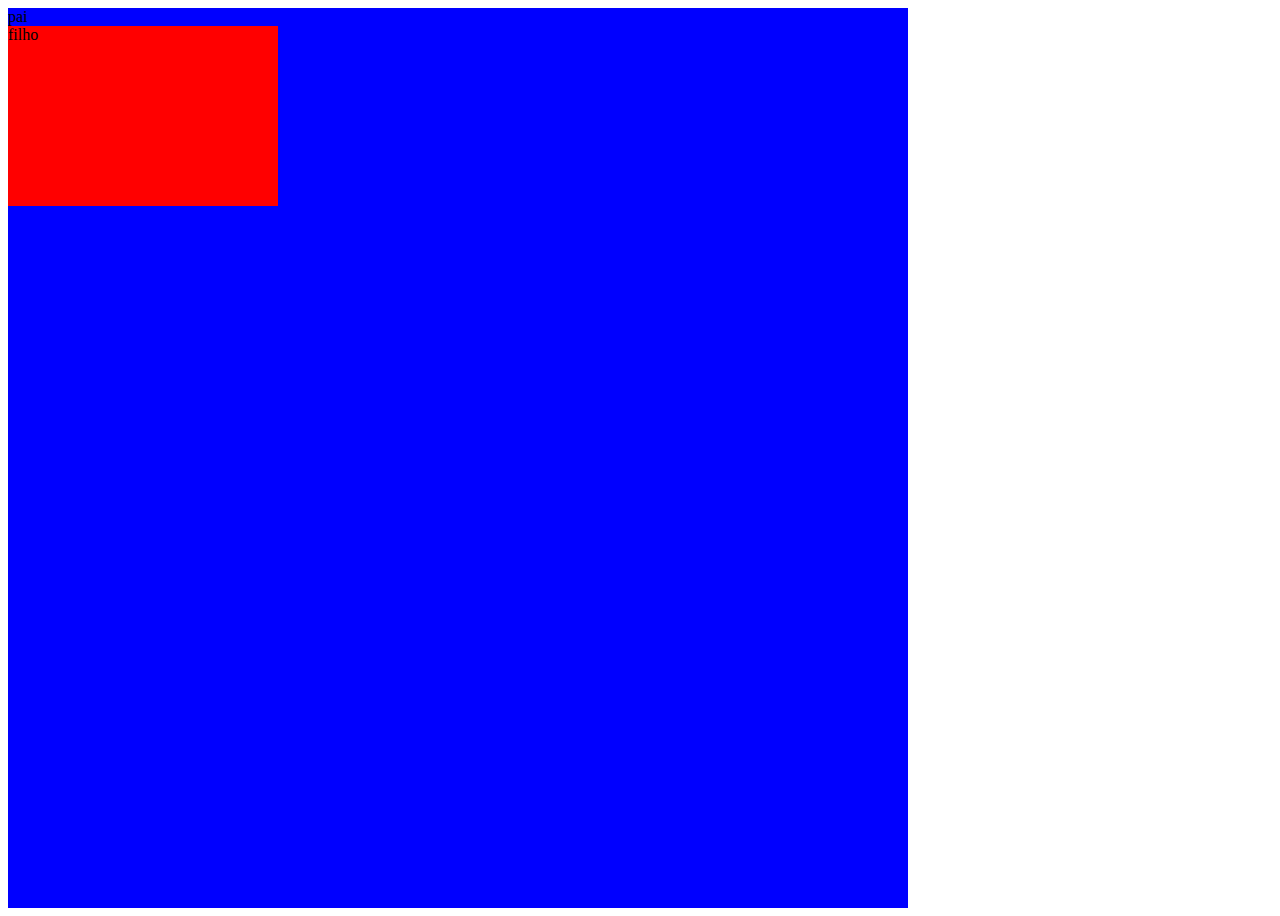
<file: 1 Unidade de medida/index.html>
<!DOCTYPE html>
<html lang="br-pt">
<head>
    <meta charset="UTF-8">
    <meta http-equiv="X-UA-Compatible" content="IE=edge">
    <meta name="viewport" content="width=device-width, initial-scale=1.0">
    <link  href="./style.css" rel="stylesheet">
    <title>Css</title>
</head>
<body class="vo">
    <div class="pai"> 
        pai
        <div class="filho">filho</div>
    </div>
    
</body>
</html>
</file>
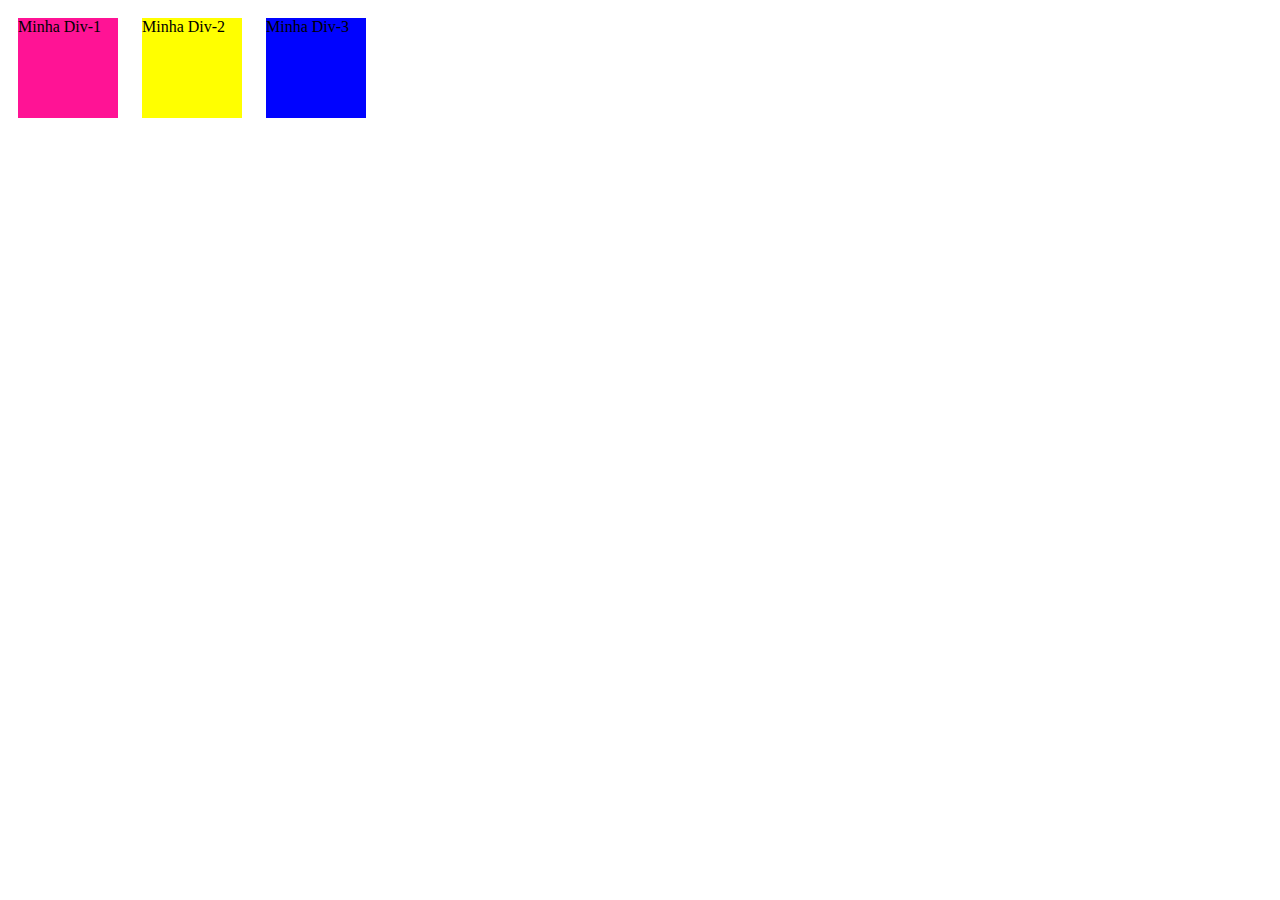
<file: Display/index.html>
<!DOCTYPE html>
<html lang="pr-br">
<head>
    <meta charset="UTF-8">
    <meta http-equiv="X-UA-Compatible" content="IE=edge">
    <meta name="viewport" content="width=device-width, initial-scale=1.0">
    <link href="./styles.css" rel="stylesheet">
    <title>CSS</title>
</head>
<body>
    <div class="box">
        Minha Div-1
    </div>
    <div class="box box-2">
        Minha Div-2
    </div>
    <div class="box box-3">
        Minha Div-3
    </div>

    
</body>
</html>
</file>
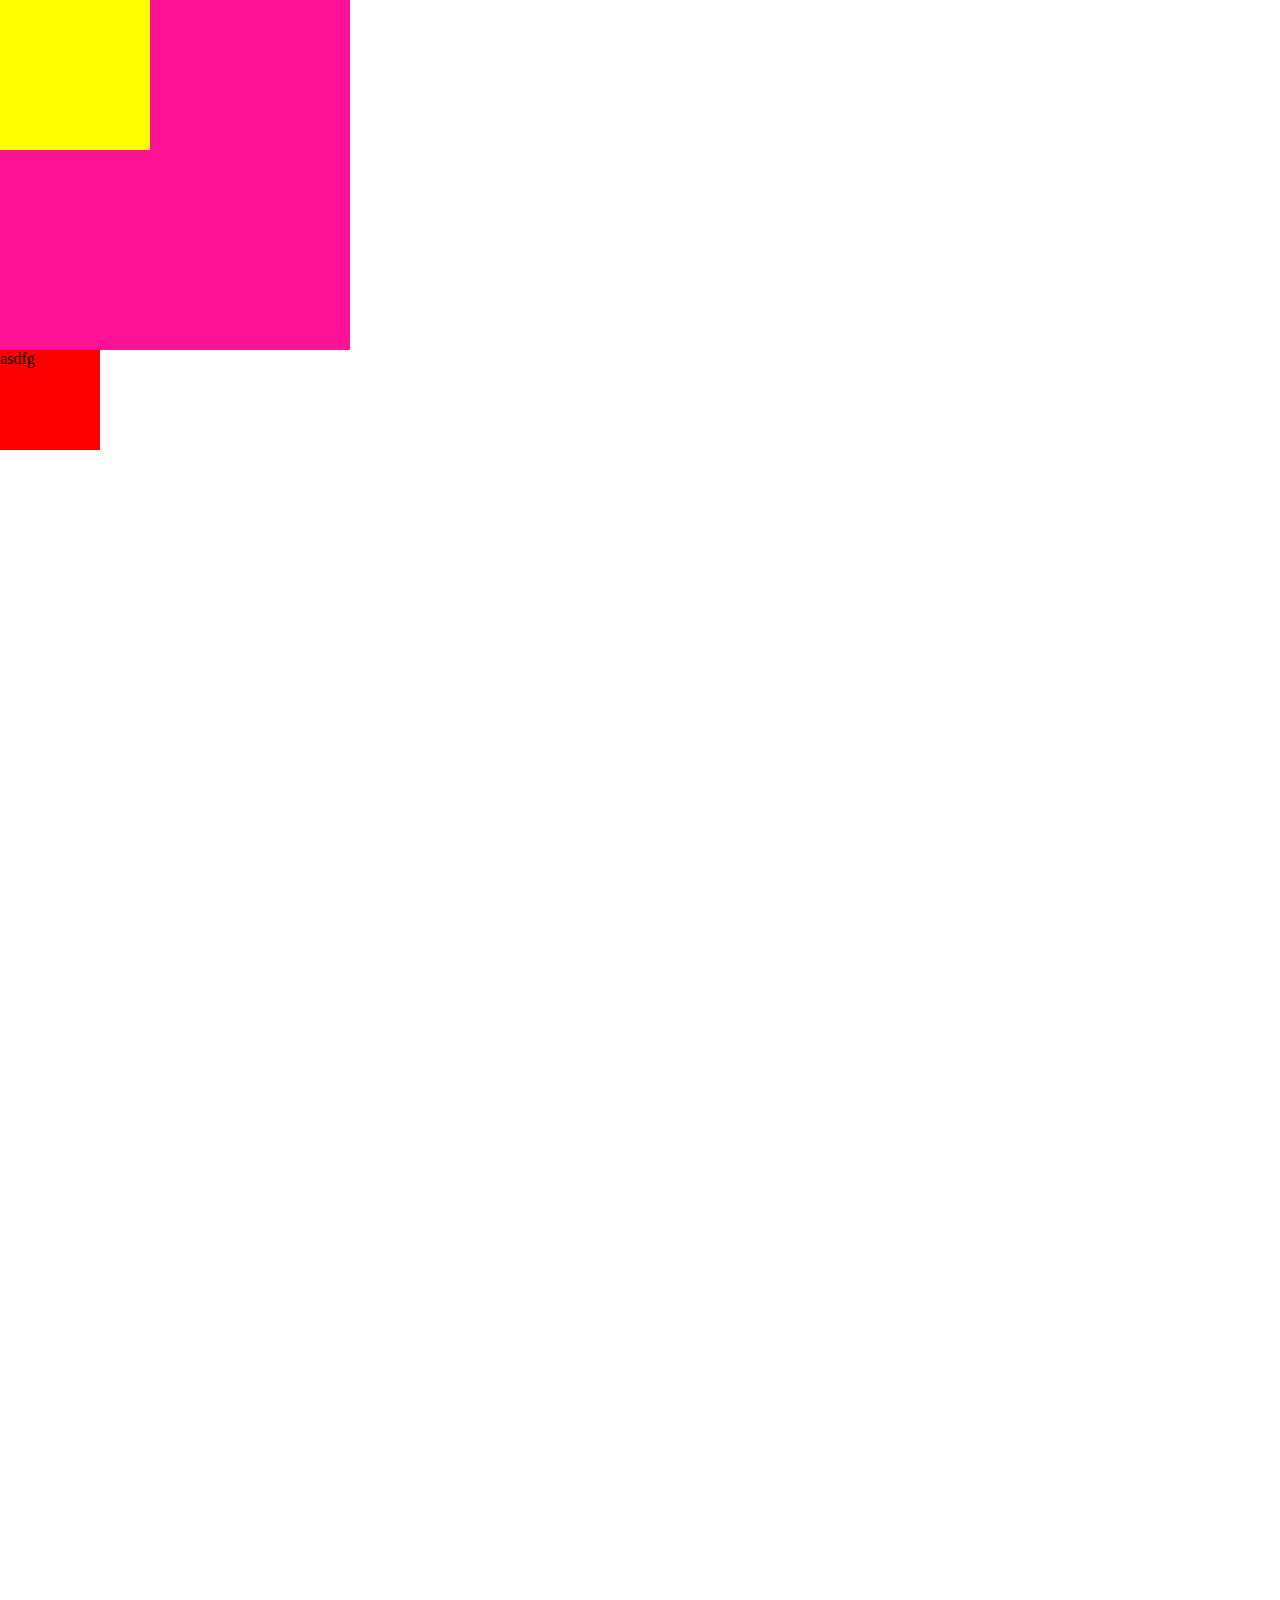
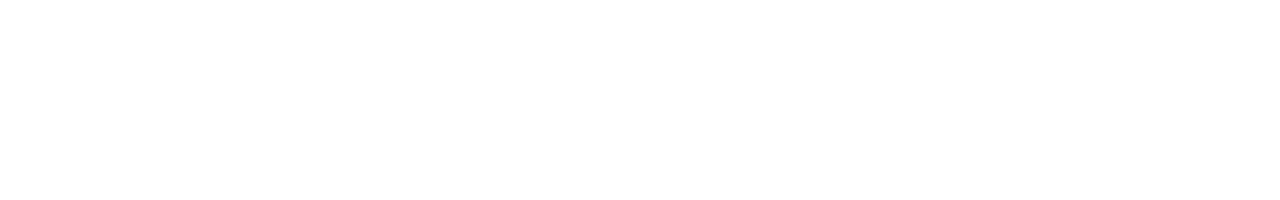
<file: Position/index.html>
<!DOCTYPE html>
<html lang="pr-br">
<head>
    <meta charset="UTF-8">
    <meta http-equiv="X-UA-Compatible" content="IE=edge">
    <meta name="viewport" content="width=device-width, initial-scale=1.0">
    <link href="./styles.css" rel="stylesheet">
    <title>Document</title>
</head>
<body>
        <div class="div-dad">
            <div class="div-son"> </div>
        </div>  
        <div class="tananana">
            asdfg
        </div>  
    
</body>
</html>
</file>
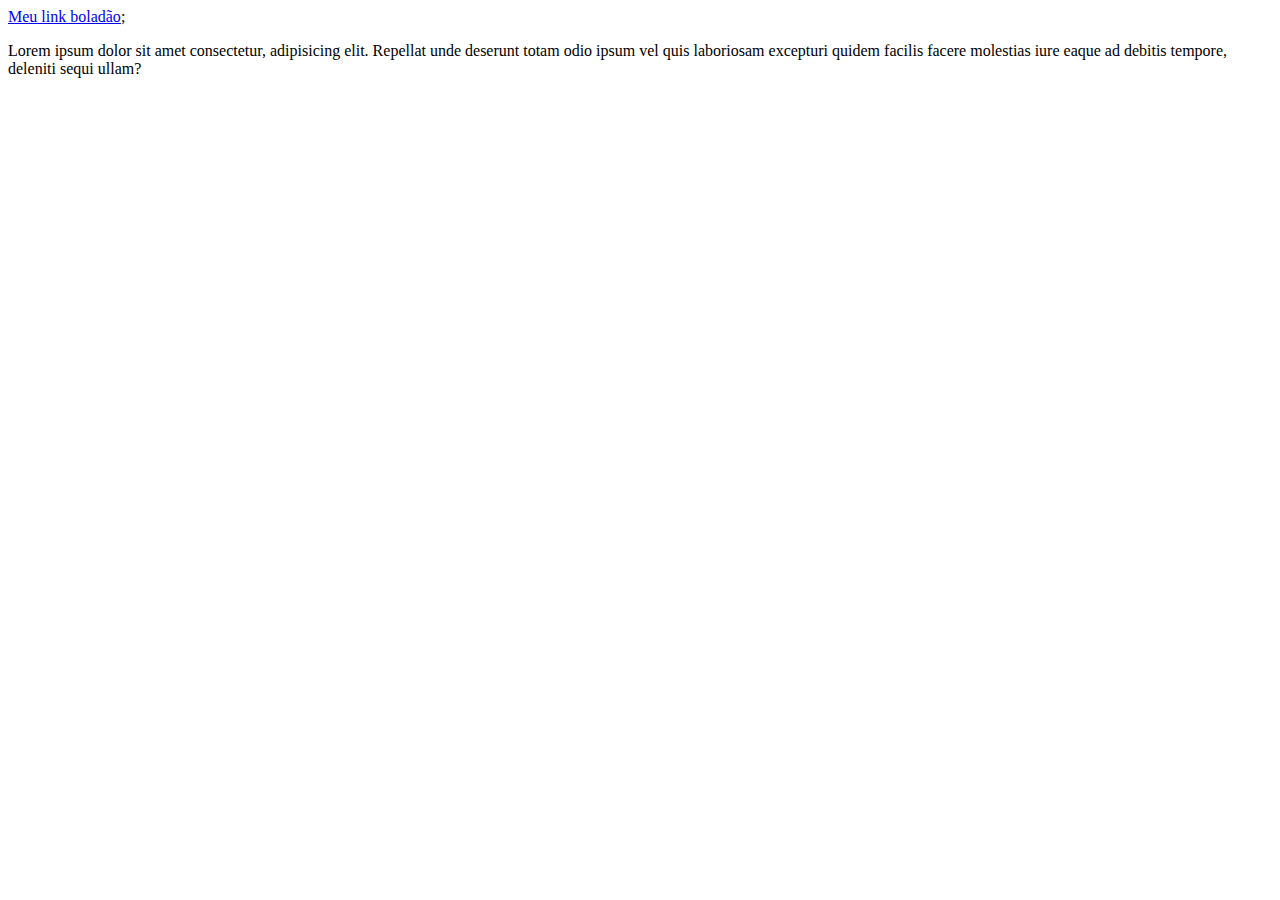
<file: Pseudo classes 1/index.html>
<!DOCTYPE html>
<html lang="pr-br">
<head>
    <meta charset="UTF-8">
    <meta http-equiv="X-UA-Compatible" content="IE=edge">
    <meta name="viewport" content="width=device-width, initial-scale=1.0">
    <link href="./styles.css" rel="stylesheet">
    <title>Document</title>
</head>
<body>
    <a href="#12345">Meu link boladão</a>;
    <p>Lorem ipsum dolor sit amet consectetur, adipisicing elit. Repellat unde deserunt totam odio ipsum vel quis laboriosam excepturi quidem facilis facere molestias iure eaque ad debitis tempore, deleniti sequi ullam? </p>

</body>
</html>
</file>
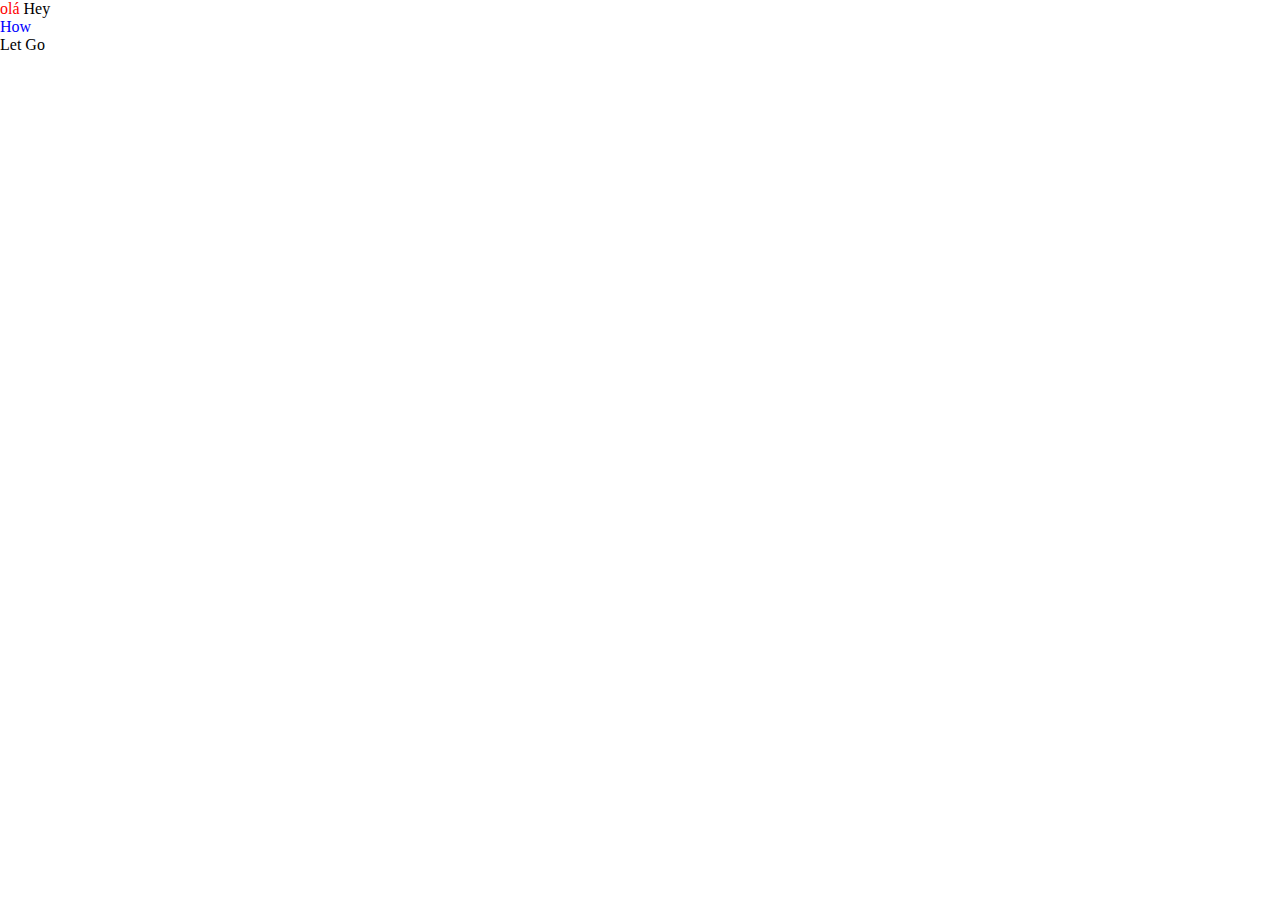
<file: Pseudo classes 2/index.html>
<!DOCTYPE html>
<html lang="pr-br">
<head>
    <meta charset="UTF-8">
    <meta http-equiv="X-UA-Compatible" content="IE=edge">
    <meta name="viewport" content="width=device-width, initial-scale=1.0">
    <link href="./styles.css" rel="stylesheet">
    <title>Document</title>
</head>
<body>
   <!--<ul>
        <li>Primeiro</li>
        <li>Segundo</li>
        <li>Terceiro</li>
        <li>Quarto</li>
        <li>Quinto</li>
        <li>Sexto</li>
        <li>Sétimo</li>
   </ul> !-->

   <div>
        <span>olá</span>
        <span>Hey</span>
        <p>How</p>
        <p>Let Go</p>
   </div>
</body>
</html>
</file>
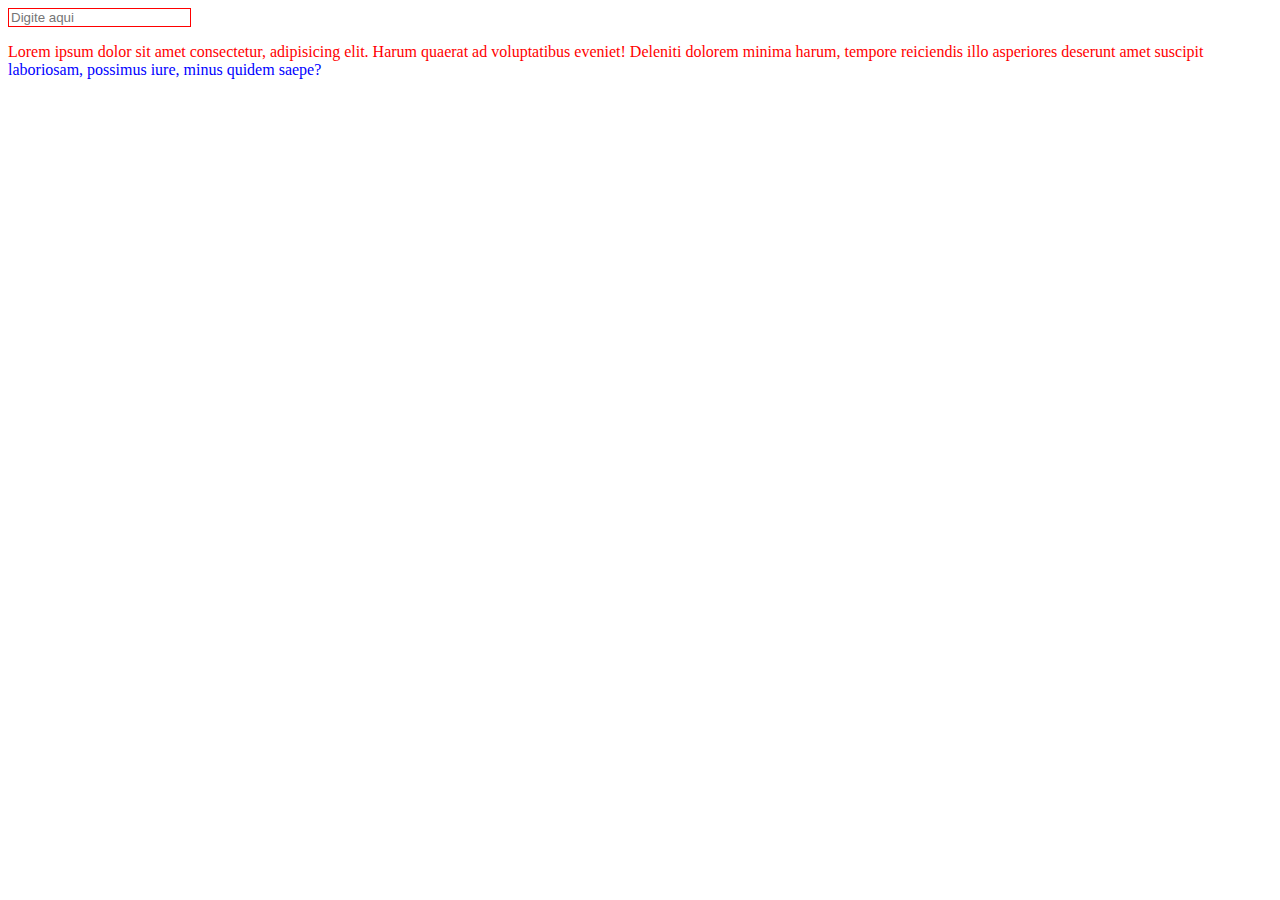
<file: Pseudo elementos/index.html>
<!DOCTYPE html>
<html lang="pr-br">
<head>
    <meta charset="UTF-8">
    <meta http-equiv="X-UA-Compatible" content="IE=edge">
    <meta name="viewport" content="width=device-width, initial-scale=1.0">
    <link href="./styles.css" rel="stylesheet">
    <title>Document</title>
</head>
<body>
    <input placeholder="Digite aqui">
    <p>Lorem ipsum dolor sit amet consectetur, adipisicing elit. Harum quaerat ad voluptatibus eveniet! Deleniti dolorem minima harum, tempore reiciendis illo asperiores deserunt amet suscipit laboriosam, possimus iure, minus quidem saepe?</p>
</body>
</html>
</file>
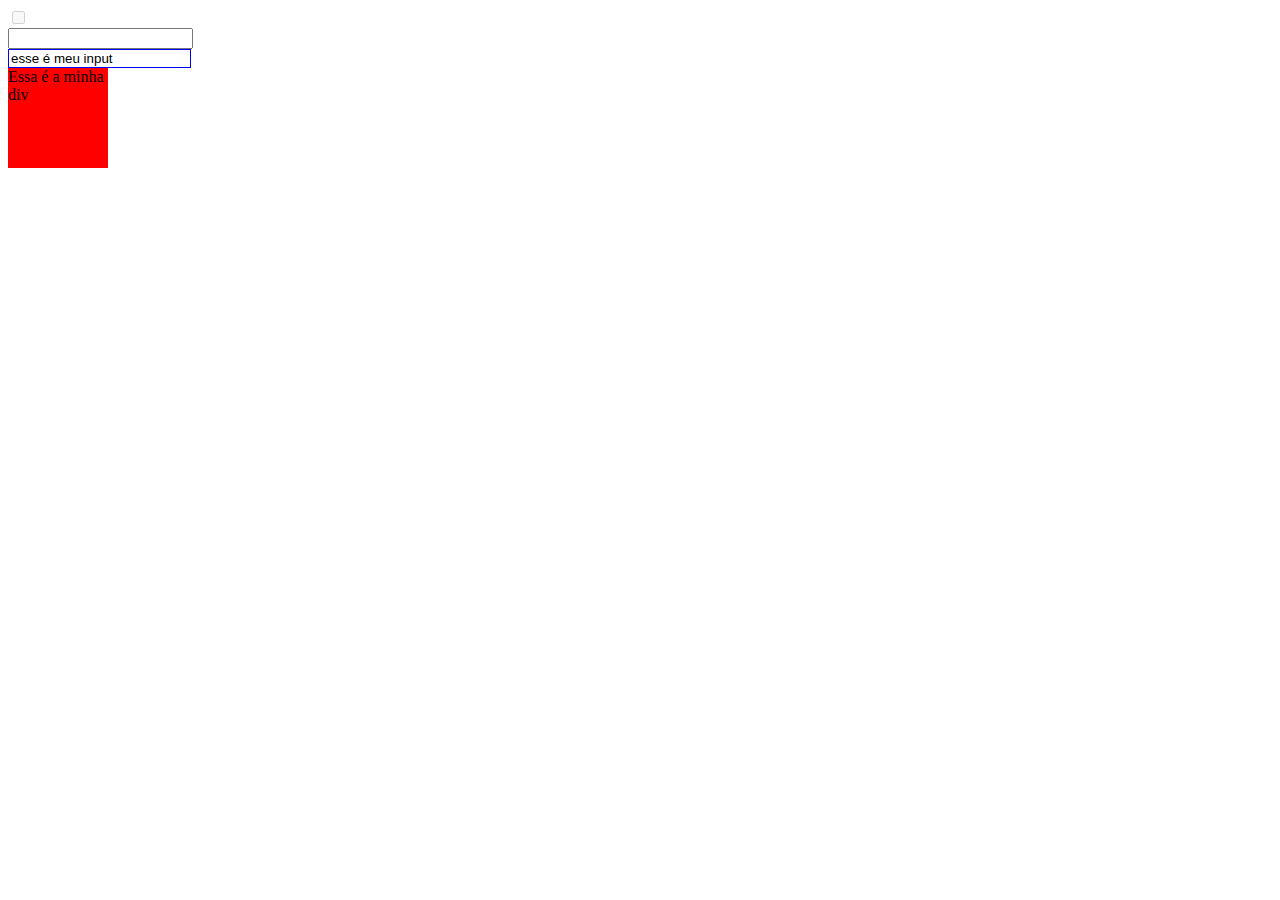
<file: Pseudo classes 1/index 2.html>
<!DOCTYPE html>
<html lang="pr-br">
<head>
    <meta charset="UTF-8">
    <meta http-equiv="X-UA-Compatible" content="IE=edge">
    <meta name="viewport" content="width=device-width, initial-scale=1.0">
    <link href="./styles 2.css" rel="stylesheet">
    <title>Document</title>
</head>
<body>
    <input type="checkbox" disabled> <br>
    <input> <br>
    <input value="esse é meu input" readonly> <br>
    <div class="container">Essa é a minha div</div>

    
</body>
</html>
</file>
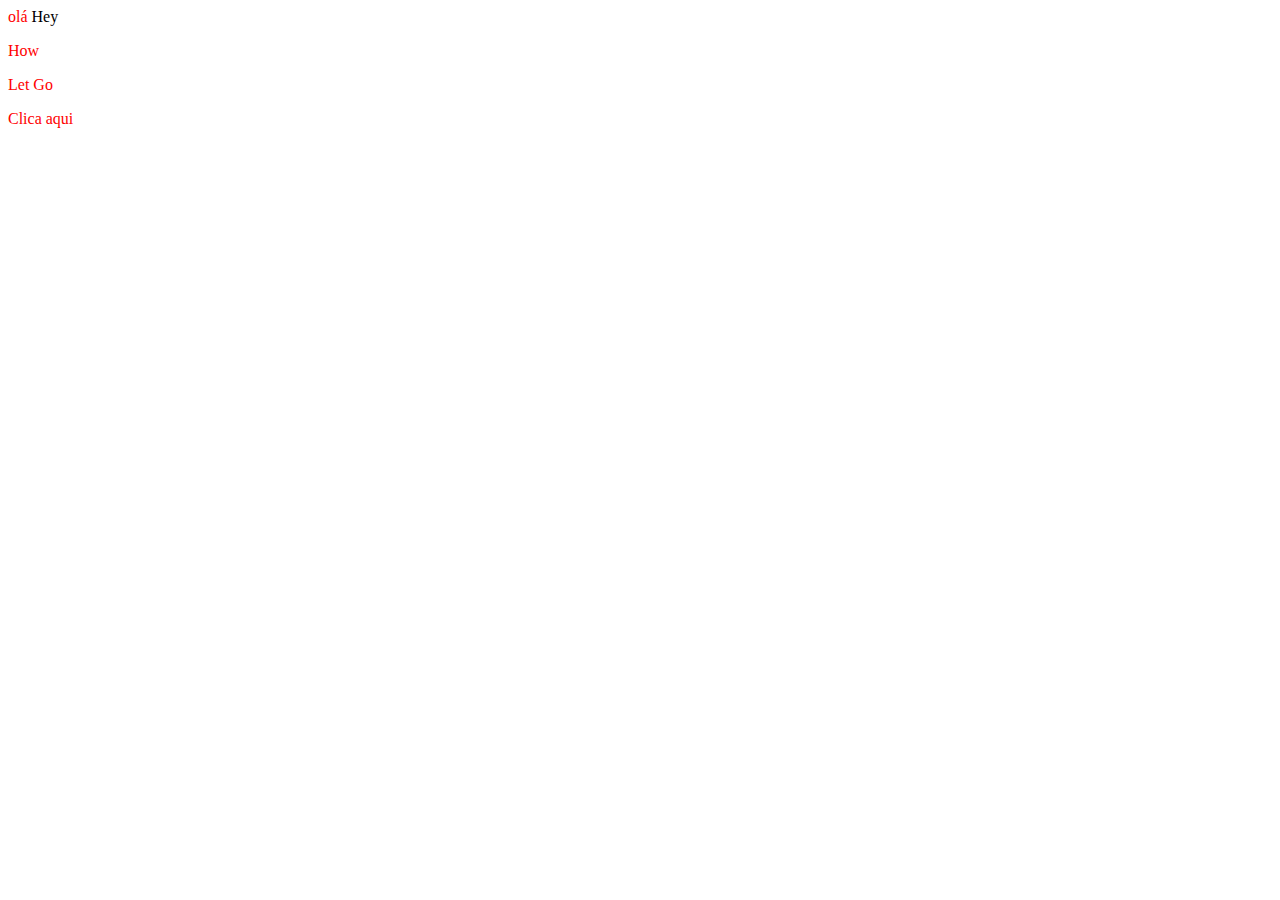
<file: Pseudo classes 2/index 3.html>
<!DOCTYPE html>
<html lang="pr-br">
<head>
    <meta charset="UTF-8">
    <meta http-equiv="X-UA-Compatible" content="IE=edge">
    <meta name="viewport" content="width=device-width, initial-scale=1.0">
    <link href="./styles 3.css" rel="stylesheet">
    <title>Document</title>
</head>
<body>
       <!--<ul>
        <li>Primeiro</li>
        <li>Segundo</li>
        <li>Terceiro</li>
        <li>Quarto</li>
        <li>Quinto</li>
        <li>Sexto</li>
        <li>Sétimo</li>
   </ul> !-->

   <div class="container">
    <span>olá</span>
    <span class="excluido">Hey</span>
    <p>How</p>
    <p>Let Go</p>
    <a>Clica aqui</a>
    </div>
    
</body>
</html>
</file>
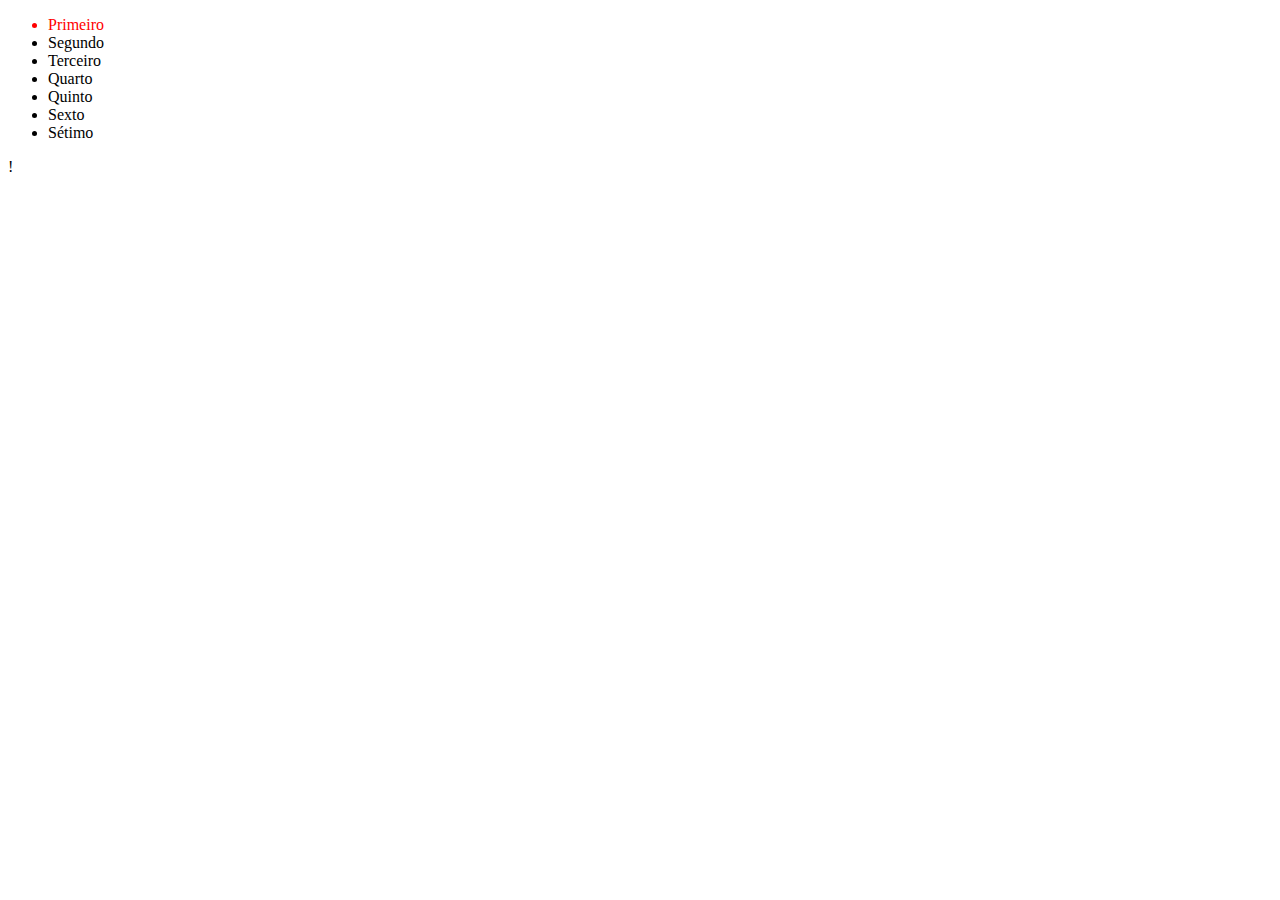
<file: Pseudo classes 2/index 4.html>
<!DOCTYPE html>
<html lang="pr-br">
<head>
    <meta charset="UTF-8">
    <meta http-equiv="X-UA-Compatible" content="IE=edge">
    <meta name="viewport" content="width=device-width, initial-scale=1.0">
    <link href="./styles 4.css" rel="stylesheet">
    <title>Document</title>
</head>
<body>
       <ul>
        <li>Primeiro</li>
        <li>Segundo</li>
        <li>Terceiro</li>
        <li>Quarto</li>
        <li>Quinto</li>
        <li>Sexto</li>
        <li>Sétimo</li>
   </ul> !

  <!--  <div class="container">
    <span>olá</span>
    <span class="excluido">Hey</span>
    <p>How</p>
    <p>Let Go</p>
    <a>Clica aqui</a>
</div> -->
    
</body>
</html>
</file>
<file: 1 Unidade de medida/style.css>
.vo {}

.pai {
    width: 100vh;
    height: 100vh;
    background: blue;
}

.filho {
    width: 30%;
    height: 20%;
    background: red;

}
</file>
<file: Display/styles.css>
.box {
    background: #ff1395;
    height: 100px;
    width: 100px;
    margin: 10px;
    display: inline-block;
    
}
.box-2{
    background: #ffff00;

}
.box-3 {
    background: #0003ff;

}
</file>
<file: Position/styles.css>
*{
    margin:0;
    padding: 0;
    box-sizing: border-box;
    height: 200vh;
    width: 200vw;

}

.div-dad {
    height: 350px;
    width:350px;
    background-color: #ff1396;

}

.div-son{
    height: 150px;
    width: 150px;
    background-color: #ffff00;
}

.tananana{
    background: #ff0000;
    height: 100px;
    width: 100px;
}
/*aula: 03:20
</file>
<file: Pseudo classes 1/styles.css>
*.{
    margin:0;
    padding: 0;
    box-sizing: border-box;
}
a:hover  {
    color:red;
}

p:hover {
    color: blue;
}
</file>
<file: Pseudo classes 2/styles.css>
*{
    margin:0;
    padding: 0;
    box-sizing: border-box;
}

li:first-child {
    Color: red;
}

span:first-of-type {
    color: red;

}

p:first-of-type{
    color: blue;
}
</file>
<file: Pseudo elementos/styles.css>
*.{
    margin: 0;
    padding: 0;
    box-sizing: border-box;
}

input {
    border: 1px solid red;
    color: blue;
}

input::placeholder{
    color #ff1396
}

P {
    color: blue;
}
p::first-line {
    color: red;
}
</file>
<file: Pseudo classes 1/styles 2.css>
*.{
    margin:0;
    padding: 0;
    box-sizing: border-box;}

   /* input:checked {
        width: 100px;
        height: 100px;
    }*/

    /*input:focus {
        border:1px solid red;
        outline:none ;
    }*/
    input:read-only {
        border:1px solid blue;
        outline:none ;
    }

    .container {
        height: 100px;
        width: 100px;
        background: red;
    }
    
    .container:empty {
        background:  blue;
    }
</file>
<file: Pseudo classes 2/styles 3.css>
*.{
    margin:0;
    padding: 0;
    box-sizing: border-box;}

   /* input:checked {
        width: 100px;
        height: 100px;
    }*/

    /*input:focus {
        border:1px solid red;
        outline:none ;
    }*/


.container :not(.excluido) {

    color: red;
}
</file>
<file: Pseudo classes 2/styles 4.css>
*.{
    margin:0;
    padding: 0;
    box-sizing: border-box;}

   /* input:checked {
        width: 100px;
        height: 100px;
    }*/

    /*input:focus {
        border:1px solid red;
        outline:none ;
    }*/


 li:nth-child(1) {

    color: red;
}
 
/* li:nth-last-child(1) {

    color: blue;
} */
</file>
